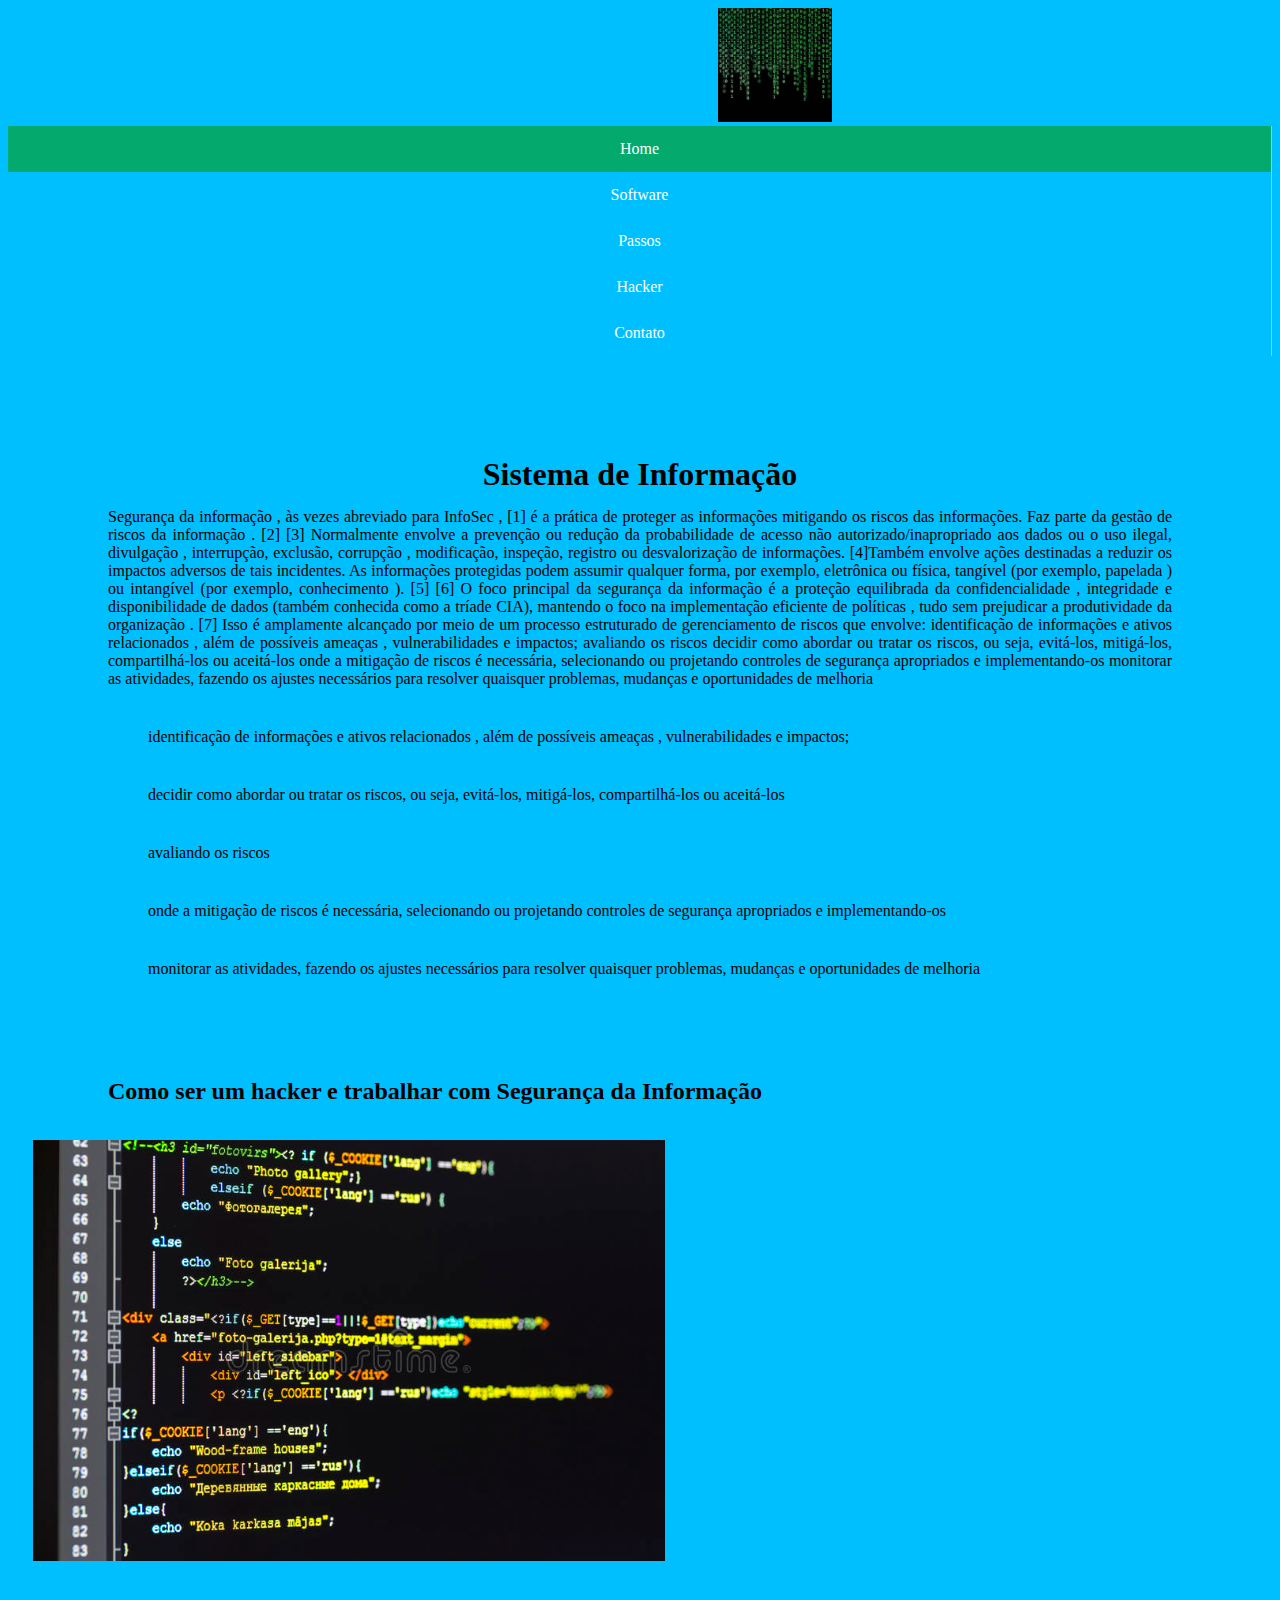
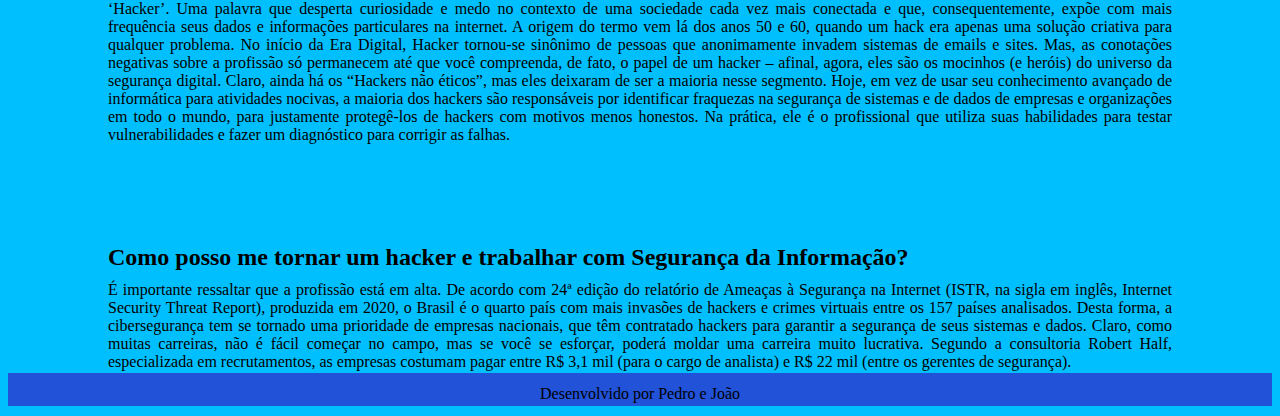
<file: index.html>
<!DOCTYPE html>
<html lang="pt-br">
<head>
    <meta charset="UTF-8">
    <meta http-equiv="X-UA-Compatible" content="IE=edge">
    <meta name="viewport" content="width=device-width, initial-scale=1.0">
    <title>Segurança da Informação</title>
    <link rel="stylesheet" href="code.js">
    <link rel="stylesheet" href="estilo.css">
    <link rel="stylesheet" href="Passos.html">
    <link rel="stylesheet" href="contato.html">
    <link rel="stylesheet" href="software.html">
    <link rel="stylesheet" href="Hacker.html">
    <link href="https://fonts.googleapis.com/css2?family=Kanit:ital@1&display=swap" rel="stylesheet">
</head>
<div class="fixo">
<div class="logo">
  <img class="img_logo" src="img/OIP.ico" alt="">
</div>
</div>
<li><a class="active" href="#home">Home</a></li>
<li><a href="software.html">Software</a></li>
<li><a href="Passos.html">Passos</a></li>
<li><a href="Hacker.html">Hacker</a></li>
<li><a href="contato.html">Contato</a></li>
<body>
    <div class="itens menu">
  <h1>Sistema de Informação</h1>  
</div>
  <p>Segurança da informação , às vezes abreviado para InfoSec , [1] é a prática de proteger as informações mitigando os riscos das informações. Faz parte da gestão de riscos da informação . [2] [3] Normalmente envolve a prevenção ou redução da probabilidade de acesso não autorizado/inapropriado aos dados ou o uso ilegal, divulgação , interrupção, exclusão, corrupção , modificação, inspeção, registro ou desvalorização de informações. [4]Também envolve ações destinadas a reduzir os impactos adversos de tais incidentes. As informações protegidas podem assumir qualquer forma, por exemplo, eletrônica ou física, tangível (por exemplo, papelada ) ou intangível (por exemplo, conhecimento ). [5] [6] O foco principal da segurança da informação é a proteção equilibrada da confidencialidade , integridade e disponibilidade de dados (também conhecida como a tríade CIA), mantendo o foco na implementação eficiente de políticas , tudo sem prejudicar a produtividade da organização . [7] Isso é amplamente alcançado por meio de um processo estruturado de gerenciamento de riscos que envolve:

    identificação de informações e ativos relacionados , além de possíveis ameaças , vulnerabilidades e impactos;
    avaliando os riscos
    decidir como abordar ou tratar os riscos, ou seja, evitá-los, mitigá-los, compartilhá-los ou aceitá-los
    onde a mitigação de riscos é necessária, selecionando ou projetando controles de segurança apropriados e implementando-os
    monitorar as atividades, fazendo os ajustes necessários para resolver quaisquer problemas, mudanças e oportunidades de melhoria</p>
    <ul>identificação de informações e ativos relacionados , além de possíveis ameaças , vulnerabilidades e impactos;</ul>
    <ul>decidir como abordar ou tratar os riscos, ou seja, evitá-los, mitigá-los, compartilhá-los ou aceitá-los</ul>
    <ul>avaliando os riscos</ul>
    <ul>onde a mitigação de riscos é necessária, selecionando ou projetando controles de segurança apropriados e implementando-os</ul>
    <ul>monitorar as atividades, fazendo os ajustes necessários para resolver quaisquer problemas, mudanças e oportunidades de melhoria</ul>
  <h2>Como ser um hacker e trabalhar com Segurança da Informação</h2>
  <img class="esquerda" src="img/código-de-programação-no-tela-de-computador-65029125.jpg" alt="">
  <p>‘Hacker’. Uma palavra que desperta curiosidade e medo no contexto de uma sociedade cada vez mais conectada e que, consequentemente, expõe com mais frequência seus dados e informações particulares na internet. 

    A origem do termo vem lá dos anos 50 e 60, quando um hack era apenas uma solução criativa para qualquer problema. No início da Era Digital, Hacker tornou-se sinônimo de pessoas que anonimamente invadem sistemas de emails e sites. 
    
    Mas, as conotações negativas sobre a profissão só permanecem até que você compreenda, de fato, o papel de um hacker – afinal, agora, eles são os mocinhos (e heróis) do universo da segurança digital. Claro, ainda há os “Hackers não éticos”, mas eles deixaram de ser a maioria nesse segmento. 
    
    Hoje, em vez de usar seu conhecimento avançado de informática para atividades nocivas, a maioria dos hackers são responsáveis por identificar fraquezas na segurança de sistemas e de dados de empresas e organizações em todo o mundo, para justamente protegê-los de hackers com motivos menos honestos. Na prática, ele é o profissional que utiliza suas habilidades para testar vulnerabilidades e fazer um diagnóstico para corrigir as falhas. </p>
    <h2>Como posso me tornar um hacker e trabalhar com Segurança da Informação?</h2>
    <p>É importante ressaltar que a profissão está em alta. De acordo com 24ª edição do relatório de Ameaças à Segurança na Internet (ISTR, na sigla em inglês, Internet Security Threat Report), produzida em 2020, o Brasil é o quarto país com mais invasões de hackers e crimes virtuais entre os 157 países analisados.

        Desta forma, a cibersegurança tem se tornado uma prioridade de empresas nacionais, que têm contratado hackers para garantir a segurança de seus sistemas e dados. Claro, como muitas carreiras, não é fácil começar no campo, mas se você se esforçar, poderá moldar uma carreira muito lucrativa. Segundo a consultoria Robert Half, especializada em recrutamentos, as empresas costumam pagar entre R$ 3,1 mil (para o cargo de analista) e R$ 22 mil (entre os gerentes de segurança).</p>
</body>
<footer>
  <p>Desenvolvido por Pedro e João</p>
</footer>
</html>
</file>
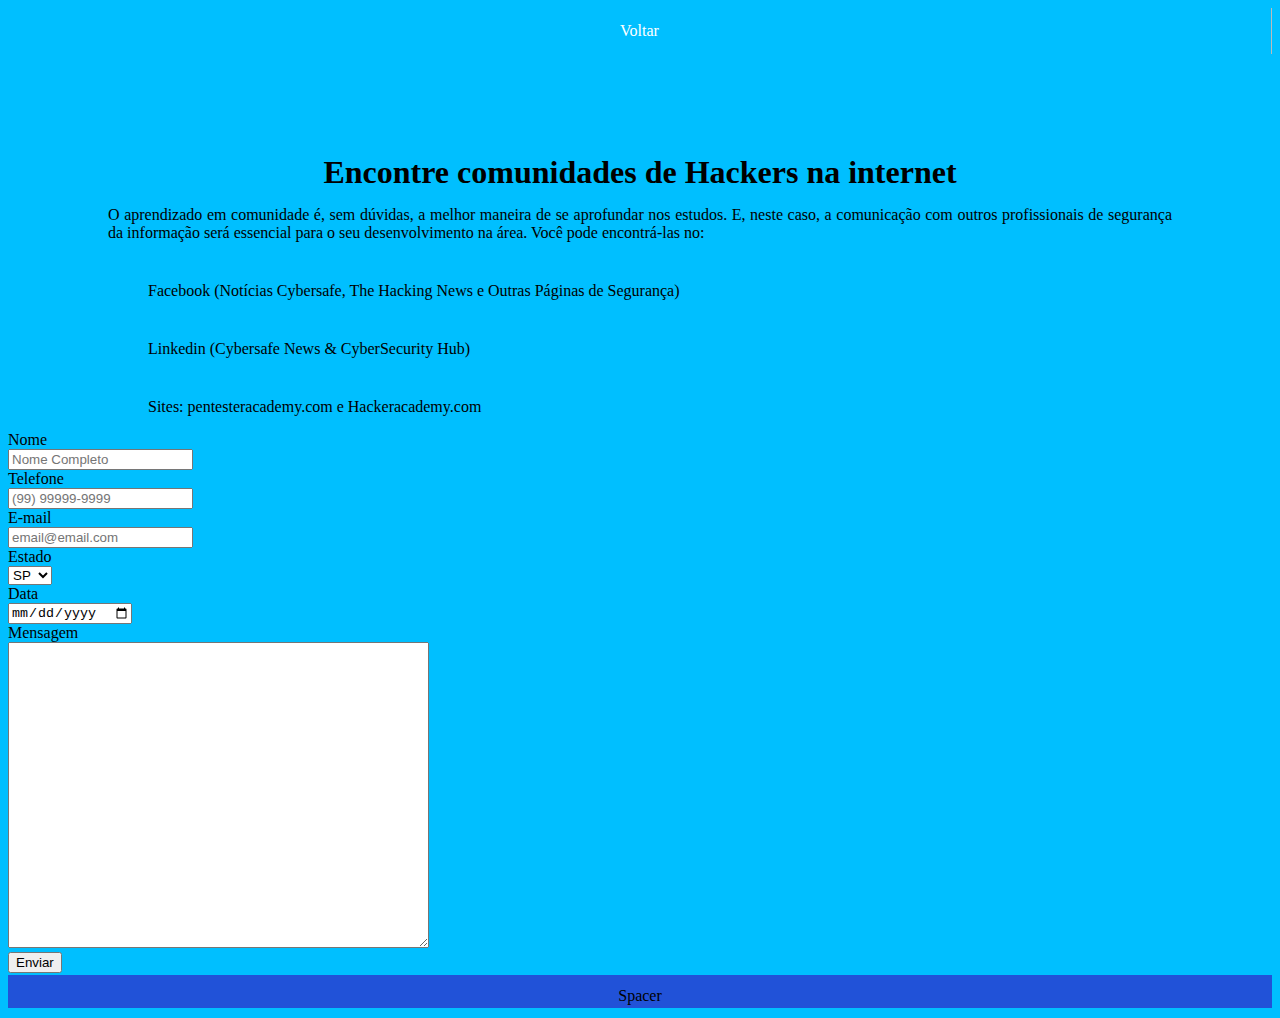
<file: contato.html>
<!DOCTYPE html>
<html lang="pt-br">
<head>
    <meta charset="UTF-8">
    <meta http-equiv="X-UA-Compatible" content="IE=edge">
    <meta name="viewport" content="width=device-width, initial-scale=1.0">
    <title>CONTATO</title>
    <link rel="stylesheet" href="estilo.css">
    <link rel="stylesheet" href="index.html">
    <link rel="stylesheet" href="code.js">
    
</head>
<li><a href="index.html">Voltar</a></li>
<body>
    <h1>Encontre comunidades de Hackers na internet</h1>
    <p>O aprendizado em comunidade é, sem dúvidas, a melhor maneira de se aprofundar nos estudos. E, neste caso, a comunicação com outros profissionais de segurança da informação será essencial para o seu desenvolvimento na área. Você pode encontrá-las no:</p>

    <ul>Facebook (Notícias Cybersafe, The Hacking News e Outras Páginas de Segurança)</ul>
    <ul>Linkedin (Cybersafe News & CyberSecurity Hub)</ul>
    <ul>Sites: pentesteracademy.com e Hackeracademy.com</ul>

    <div class="">
        <section>
            <div class="form">
                <form action="#">
                    <div class="row">
                        <div class="col-25">
                            <label for="#">Nome</label>
                        </div>
                        <div class="col-75">
                            <input type="text" name="#" id="#" placeholder="Nome Completo">
                        </div>
                    </div>
                    <div class="row">
                        <div class="col-25">
                            <label for="#">Telefone</label>
                        </div>
                        <div class="col-75">
                            <input type="tel" name="#" id="#" placeholder="(99) 99999-9999">
                        </div>
                    </div>
                    <div class="row">
                        <div class="col-25">
                            <label for="#">E-mail</label>
                        </div>
                        <div class="col-75">
                            <input type="email" name="#" id="#" placeholder="email@email.com">
                        </div>
                    </div>
                    <div class="row">
                        <div class="col-25">
                            <label for="#">Estado</label>                            
                        </div>
                        <div class="col-75">
                            <select name="#" id="#">
                                <option value="#">SP</option>
                                <option value="#">RJ</option>
                                <option value="#">BA</option>
                                <option value="#">MG</option>
                                <option value="#">CE</option>
                            </select>
                        </div>
                    </div>
                    <div class="row">
                        <div class="col-25">
                            <label for="#">Data</label> 
                        </div>
                        <div class="col-75">
                            <input type="date" name="" id="">
                        </div>
                    </div>      
                    <div class="row">
                        <div class="col-25">
                            <label for="#">Mensagem</label> 
                        </div>
                        <div class="col-75">
                            <textarea name="#" id="#" cols="50" rows="20"></textarea>
                        </div>
                    </div>                                  
                    <div class="row">
                        <input type="submit" value="Enviar">                        
                    </div>
                </form>
            </div>

        </section>    
    </div>
    <footer>
        <p class="center">Spacer</p>
    </footer>

</body>
</html>
</file>
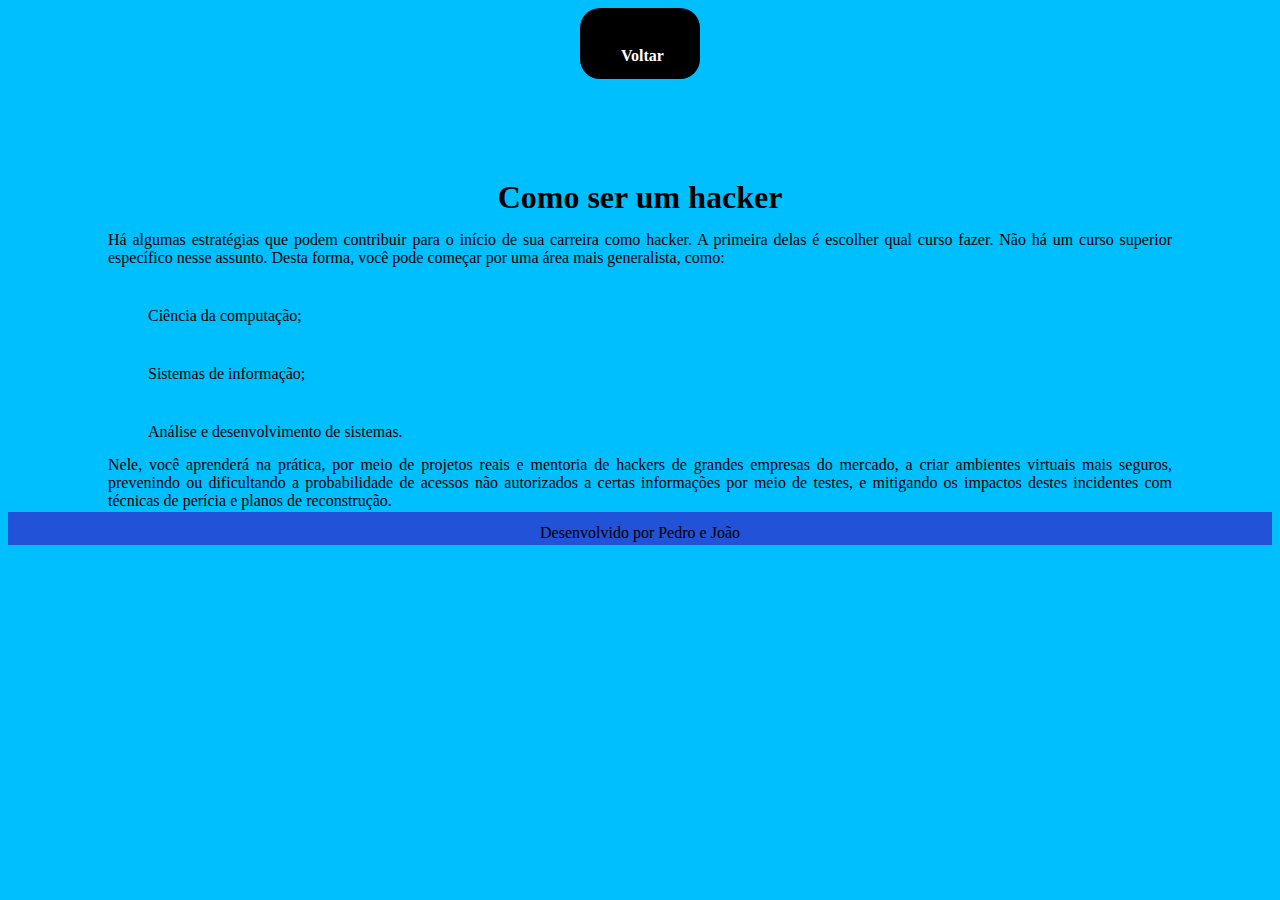
<file: Hacker.html>
<!DOCTYPE html>
<html lang="pt-br">
<head>
    <meta charset="UTF-8">
    <meta http-equiv="X-UA-Compatible" content="IE=edge">
    <meta name="viewport" content="width=device-width, initial-scale=1.0">
    <title>Document</title>
    <link rel="stylesheet" href="estilo.css">
    <link rel="stylesheet" href="index.html">
    
</head>
<div class="botao">
    <li><a href="index.html">Voltar</a></li>
    </div>
<body>
    <h1>Como ser um hacker</h1>
    <p>Há algumas estratégias que podem contribuir para o início de sua carreira como hacker. A primeira delas é escolher qual curso fazer. Não há um curso superior específico nesse assunto. Desta forma, você pode começar por uma área mais generalista, como: </p>
    <ul>Ciência da computação;</ul>
    <ul>Sistemas de informação;</ul>
    <ul>Análise e desenvolvimento de sistemas.</ul>
    <p>Nele, você aprenderá na prática, por meio de projetos reais e mentoria de hackers de grandes empresas do mercado, a criar ambientes virtuais mais seguros, prevenindo ou dificultando a probabilidade de acessos não autorizados a certas informações por meio de testes, e mitigando os impactos destes incidentes com técnicas de perícia e planos de reconstrução.</p>
    
</body>
<footer>
    <p>Desenvolvido por Pedro e João</p>
  </footer>
</html>
</file>
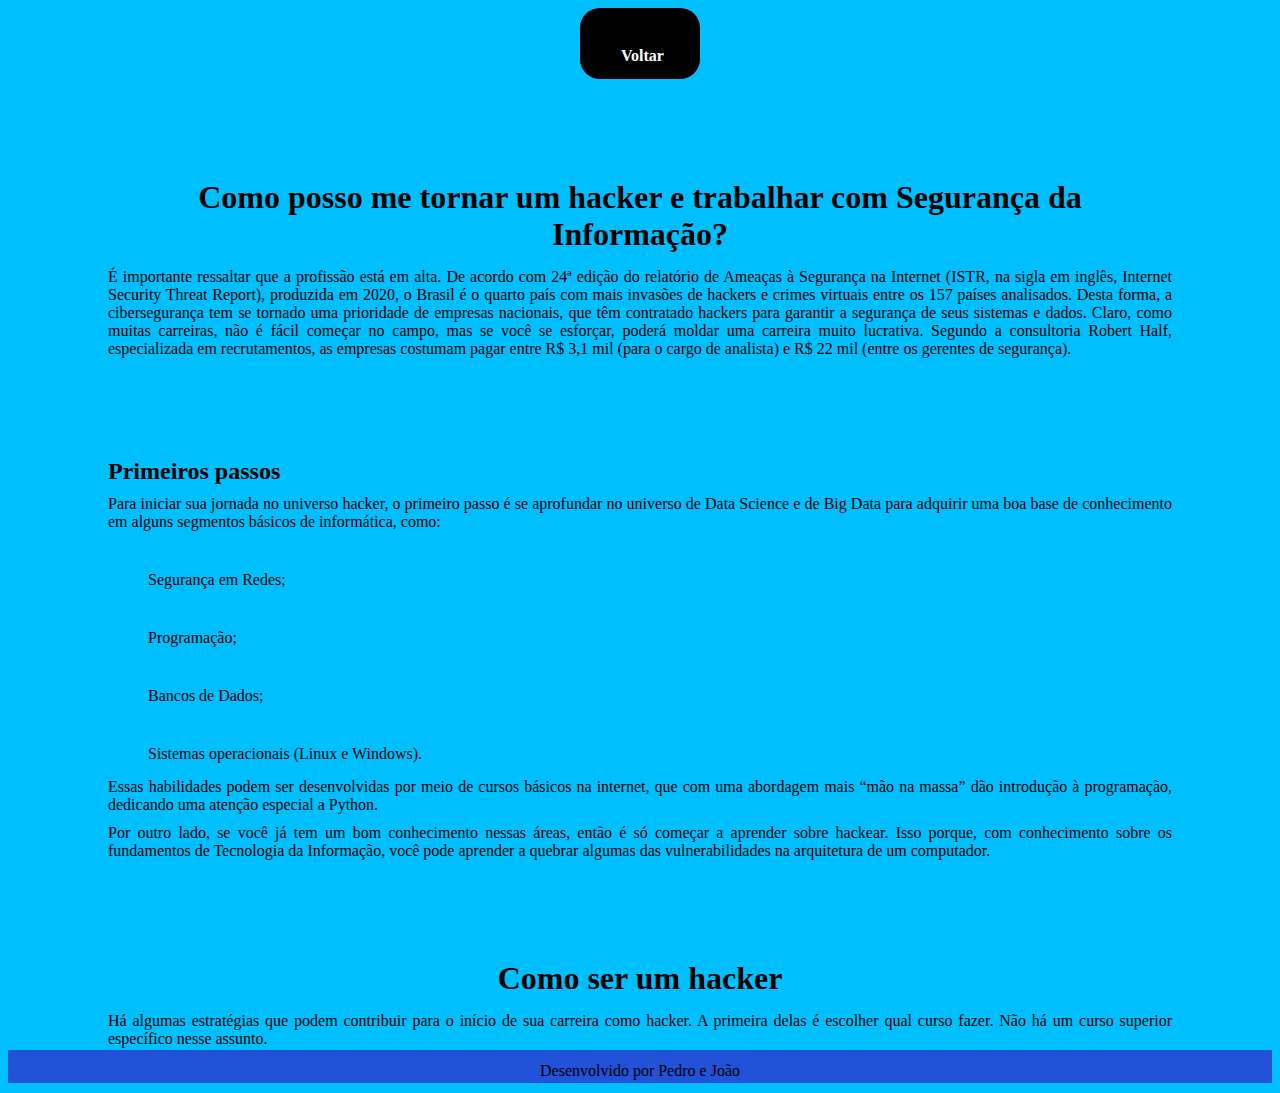
<file: Passos.html>
<!DOCTYPE html>
<html lang="pt-br">
<head>
    <meta charset="UTF-8">
    <meta http-equiv="X-UA-Compatible" content="IE=edge">
    <meta name="viewport" content="width=device-width, initial-scale=1.0">
    <link rel="stylesheet" href="estilo.css">
    <title>Passos</title>
</head>
<div class="botao">
<li><a href="index.html">Voltar</a></li>
</div>
<body>
    <h1>Como posso me tornar um hacker e trabalhar com Segurança da Informação?</h1>
    <p>É importante ressaltar que a profissão está em alta. De acordo com 24ª edição do relatório de Ameaças à Segurança na Internet (ISTR, na sigla em inglês, Internet Security Threat Report), produzida em 2020, o Brasil é o quarto país com mais invasões de hackers e crimes virtuais entre os 157 países analisados.

        Desta forma, a cibersegurança tem se tornado uma prioridade de empresas nacionais, que têm contratado hackers para garantir a segurança de seus sistemas e dados. Claro, como muitas carreiras, não é fácil começar no campo, mas se você se esforçar, poderá moldar uma carreira muito lucrativa. Segundo a consultoria Robert Half, especializada em recrutamentos, as empresas costumam pagar entre R$ 3,1 mil (para o cargo de analista) e R$ 22 mil (entre os gerentes de segurança).</p>

    <h2>Primeiros passos</h2>
    <p>Para iniciar sua jornada no universo hacker, o primeiro passo é se aprofundar no universo de Data Science e de Big Data para adquirir uma boa base de conhecimento em alguns segmentos básicos de informática, como: </p>
    <ul>Segurança em Redes;</ul>
    <ul>Programação;</ul>
    <ul>Bancos de Dados;</ul>
    <ul>Sistemas operacionais (Linux e Windows).</ul>
    <p>Essas habilidades podem ser desenvolvidas por meio de cursos básicos na internet, que com uma abordagem mais “mão na massa” dão introdução à programação, dedicando uma atenção especial a Python.</p>
    <p>Por outro lado, se você já tem um bom conhecimento nessas áreas, então é só começar a aprender sobre hackear. Isso porque, com conhecimento sobre os fundamentos de Tecnologia da Informação, você pode aprender a quebrar algumas das vulnerabilidades na arquitetura de um computador.</p>
    <h1>Como ser um hacker</h1>
    <p>Há algumas estratégias que podem contribuir para o início de sua carreira como hacker. A primeira delas é escolher qual curso fazer. Não há um curso superior específico nesse assunto.</p>
    
</body>
<footer>
    <p>Desenvolvido por Pedro e João</p>
  </footer>
</html>
</file>
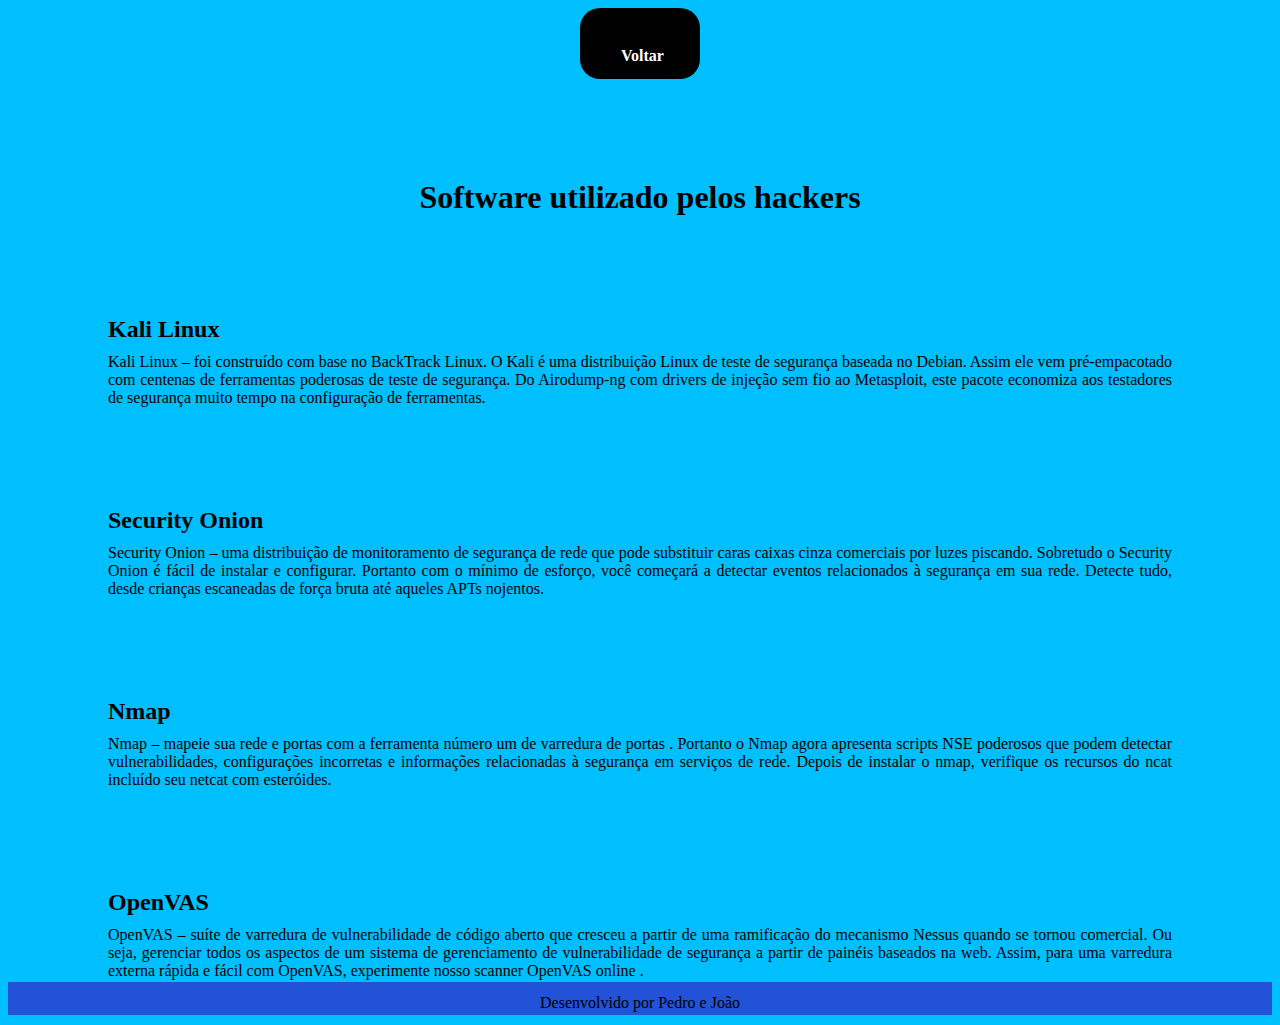
<file: software.html>
<!DOCTYPE html>
<html lang="pt-br">
<head>
    <meta charset="UTF-8">
    <meta http-equiv="X-UA-Compatible" content="IE=edge">
    <meta name="viewport" content="width=device-width, initial-scale=1.0">
    <link rel="stylesheet" href="estilo.css">
    <title>Software</title>
</head>
<div class="botao">
    <li><a href="index.html">Voltar</a></li>
    </div>
<body>
    <h1>Software utilizado pelos hackers</h1>
    <h2>Kali Linux</h2>
    <p>Kali Linux – foi construído com base no BackTrack Linux. O Kali é uma distribuição Linux de teste de segurança baseada no Debian. Assim ele vem pré-empacotado com centenas de ferramentas poderosas de teste de segurança. Do Airodump-ng com drivers de injeção sem fio ao Metasploit, este pacote economiza aos testadores de segurança muito tempo na configuração de ferramentas.</p>
    <h2>Security Onion</h2>
    <p>Security Onion – uma distribuição de monitoramento de segurança de rede que pode substituir caras caixas cinza comerciais por luzes piscando. Sobretudo o Security Onion é fácil de instalar e configurar. Portanto com o mínimo de esforço, você começará a detectar eventos relacionados à segurança em sua rede. Detecte tudo, desde crianças escaneadas de força bruta até aqueles APTs nojentos.</p>
    <h2>Nmap</h2>
    <p>Nmap – mapeie sua rede e portas com a ferramenta número um de varredura de portas . Portanto o Nmap agora apresenta scripts NSE poderosos que podem detectar vulnerabilidades, configurações incorretas e informações relacionadas à segurança em serviços de rede. Depois de instalar o nmap, verifique os recursos do ncat incluído seu netcat com esteróides.</p>
    <h2>OpenVAS</h2>
    <p>OpenVAS – suíte de varredura de vulnerabilidade de código aberto que cresceu a partir de uma ramificação do mecanismo Nessus quando se tornou comercial. Ou seja, gerenciar todos os aspectos de um sistema de gerenciamento de vulnerabilidade de segurança a partir de painéis baseados na web. Assim, para uma varredura externa rápida e fácil com OpenVAS, experimente nosso scanner OpenVAS online .</p>



</body>
<footer>
    <p>Desenvolvido por Pedro e João</p>
  </footer>
</html>
</file>
<file: estilo.css>
html{
    scroll-behavior: smooth;
}
body{
    background-color: #00BFFF;
}
header{
    text-align: center;
    position: fixed;
    width: 100%;
    z-index: 1000;
    top: 0;
  }
h1{
    margin-top: 100px;
    margin-bottom: 15px;
    margin-left: 100px;
    margin-right: 100px;
    text-align: center;
    font-family: 'UbuntuMono-Bold.ttf',cursive;
   
}
h2{
    margin-top: 100px;
    margin-bottom: 10px;
    margin-left: 100px;
    margin-right: 100px;

}
p{
    margin-top: 10px;
    margin-bottom: 1px;
    margin-left: 100px;
    margin-right: 100px;
    text-align: justify;
    font-family: 'UbuntuMono-Bold.ttf',cursive;
   
}

ul{
    margin-top: 40px;
    margin-bottom: 15px;
    margin-left: 100px;
    margin-right: 100px;
    text-align: justify;
    font-family: 'UbuntuMono-Bold.ttf',cursive;


}

footer{
    background-color: rgb(33, 82, 216);
    padding-top: 2px;
    padding-bottom: 2px;
    margin-bottom: 10px;
    margin-top: 2px;
}
.botao{
    margin: 1%;
    width: 70px;
    height: 20px;
    padding: 2%;
    background-color: black;
    margin: auto;
    border-radius: 20px
  }
  
  .botao:hover{
    background-color:#000000;
  }
  
  .botao a:link, .botao a:visited{
    color:#ffffff;
    text-decoration: none;
    font-weight: bolder;
  }
  
  .botao p{
    text-align: center;
  }
  footer p {
    text-align: center;
    font-size: 1em;
  }
  menu{


  }
  li {
    float: l
    eft;
    border-right:1px solid #bbb;
  }
  
  li:last-child {
    border-right: none;
  }
  
  li a {
    display: block;
    color: white;
    text-align: center;
    padding: 14px 16px;
    text-decoration: none;
  }
  
  li a:hover:not(.active) {
    background-color: #111;
  }
  
  .active {
    background-color: #04AA6D;}
    .img_logo{
        width: 30%;
    }
    
    .logo{
        width: 30%;
        text-align: left;
    }
    
    .banner{
      margin-top: 10%;
      
    }
    .img_logo{
        width: 30%;
    }
    
    .logo{
        width: 30%;
        text-align: left;
        margin-left: 10px;
    }
    
    .banner{
      margin-top: 10%;
    }
    
        img{
            text-align: center;
            margin-left: 700px;
        }
        .esquerda{
            float: center;
            margin-left: 2%;
            margin-right: 2%;
            margin-top: 2%;
            margin-bottom: 2%;
            width: 50%;
          }
</file>
